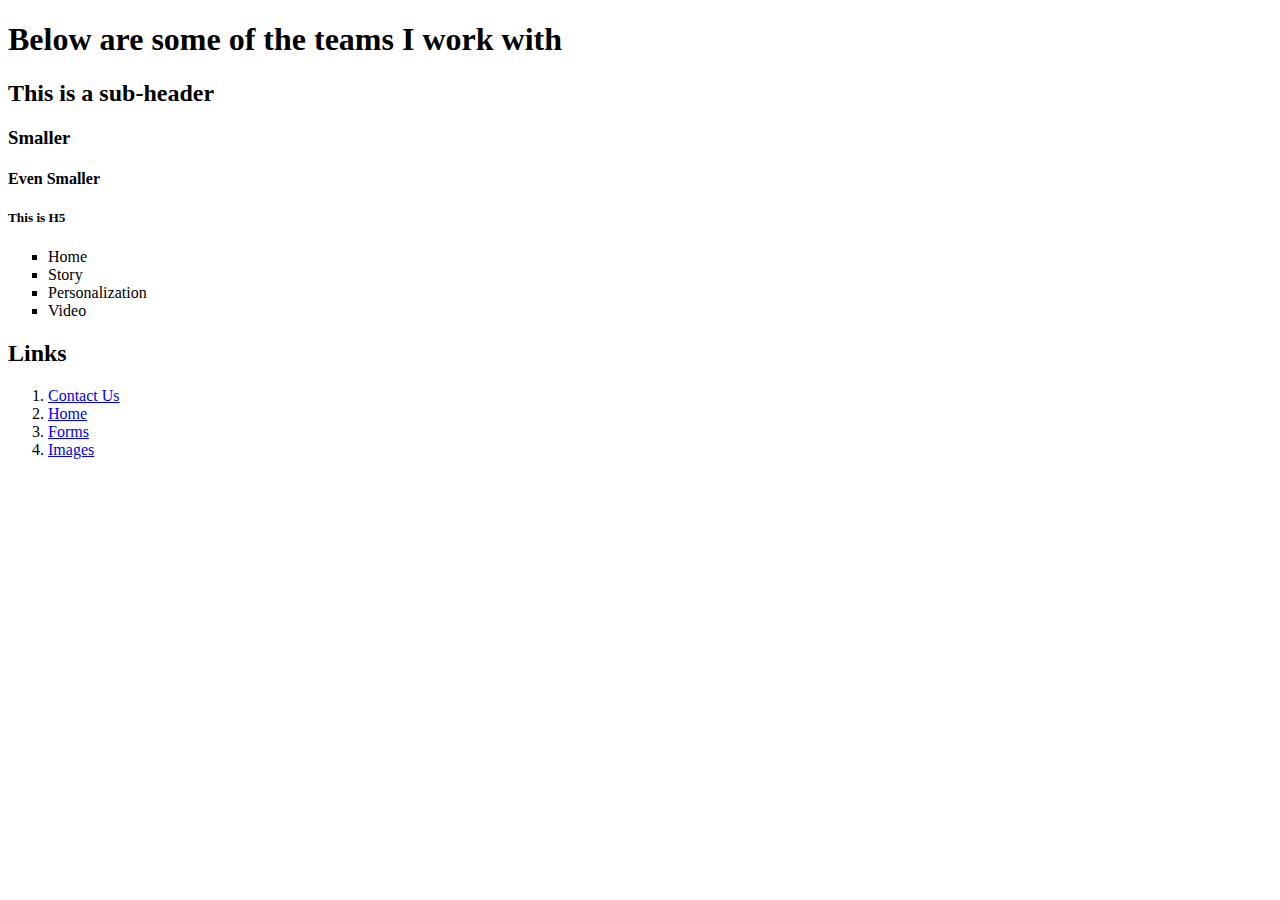
<file: index.html>
<!DOCTYPE html>
<html>
    <head>
        <title>[T@TT] - Teams@TheTimes</title>
    </head>
    <body>
       <h1>Below are some of the teams I work with</h1> 
       <h2>This is a sub-header</h2>
       <h3>Smaller</h3>
       <h4>Even Smaller</h4>
       <h5>This is H5</h5>
        <ul style='list-style-type:square;'>
            <li>Home</li>
            <li>Story</li>
            <li>Personalization</li>
            <li>Video</li>
            </style>
        </ul>
        
        <h2>Links</h2>
        <ol>
            <li><a href='/pages/contact.html'>Contact Us</a></li>
            <li><a href='/index.html'>Home</a></li>
            <li><a href='/pages/form.html'>Forms</a></li>
            <li><a href='/pages/images.html'>Images</a></li>

        </ol>
    </body>
</html>
</file>
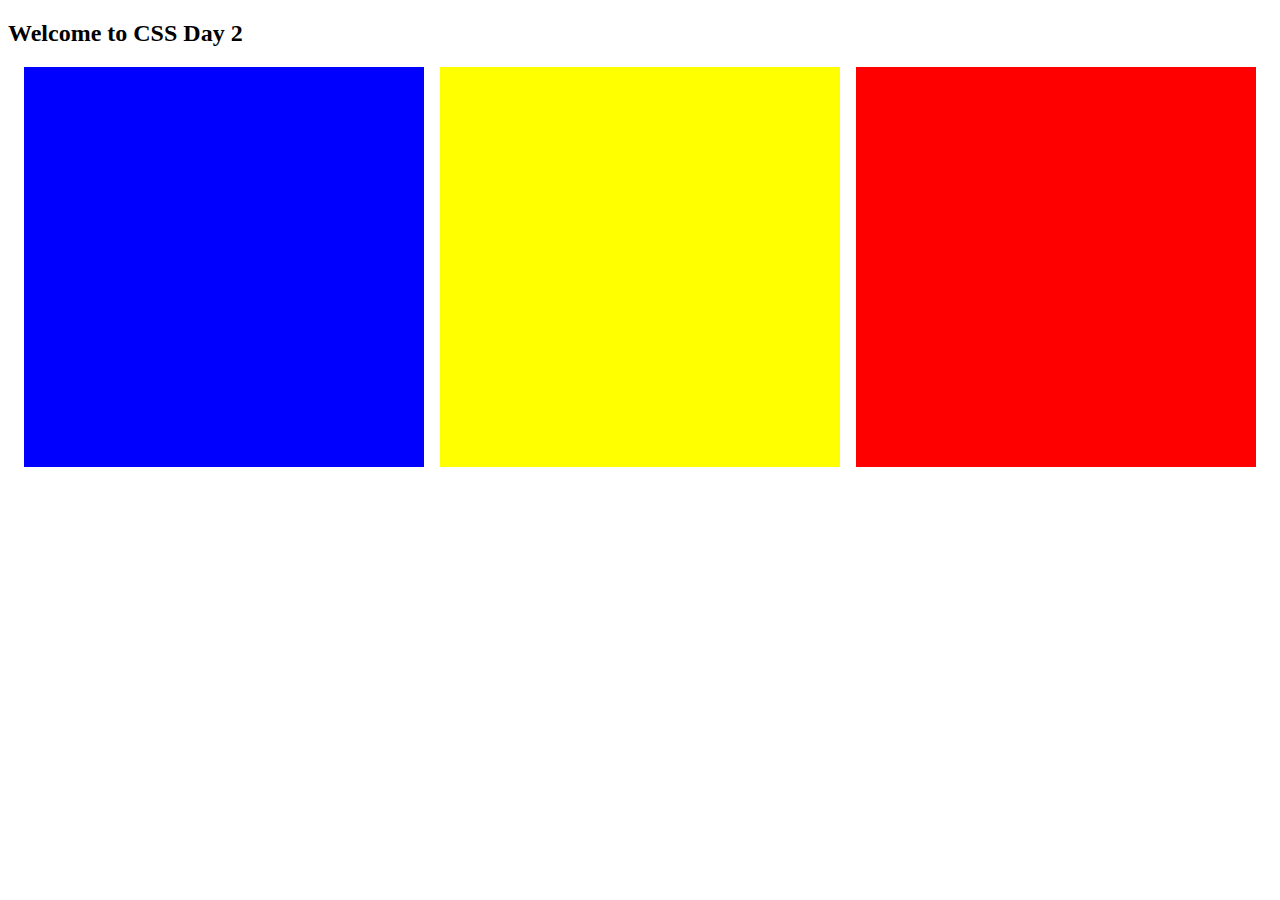
<file: CfM-Day_3/index.html>
<!DOCTYPE html>
<html>
  <head>
    <meta charset="UTF-8">
    <title>Welcome!</title>

    <link rel="stylesheet" href="/CfM-Day_3/public/css/stylesheet.css" type="text/css">
  </head>
  <body>
        <h2>Welcome to CSS Day 2</h2>
            <div class="container">
                <div class="box" id="left"></div>
                <div class="box" id="middle"></div>
                <div class="box" id="right"></div>
            </div>
  </body>
</html>
</file>
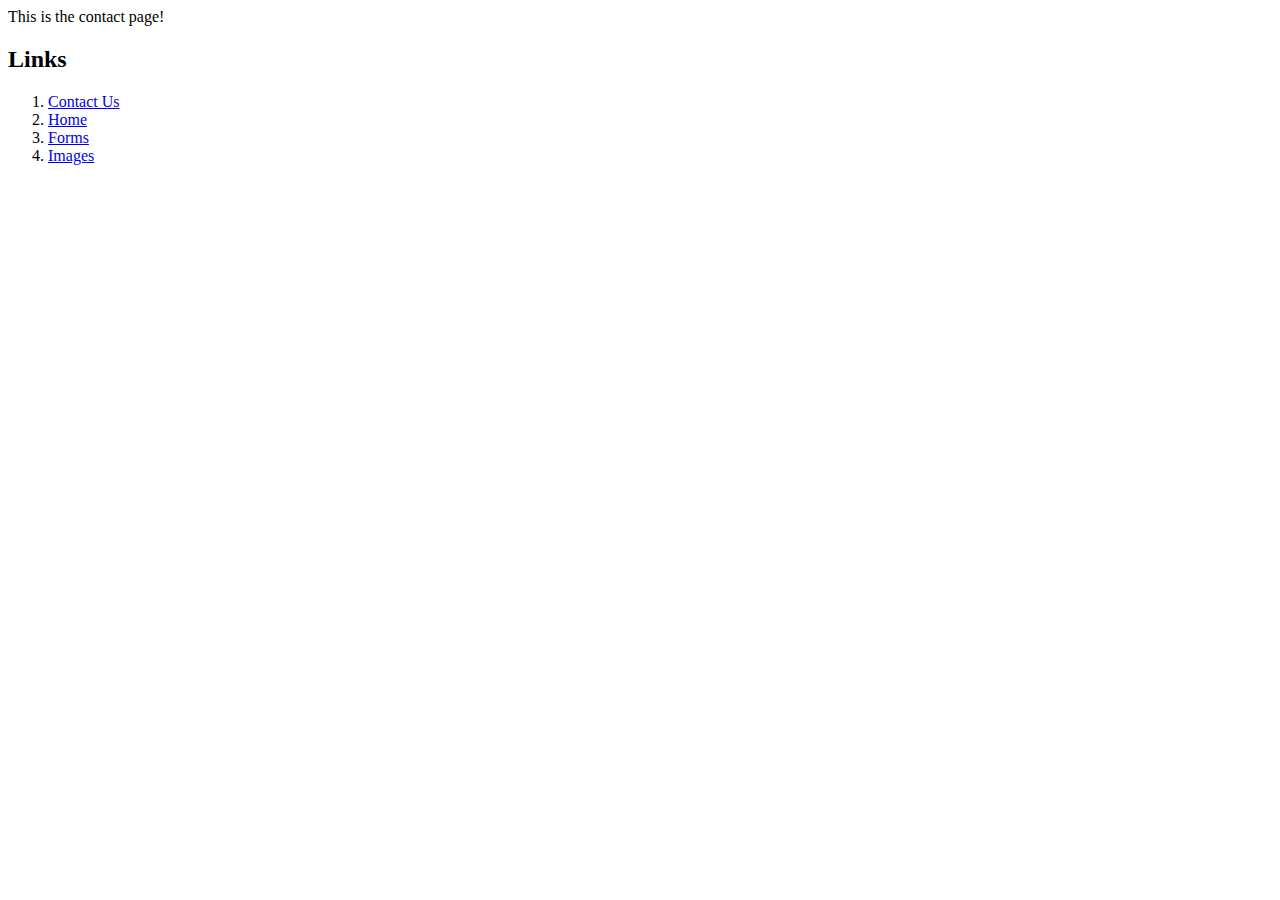
<file: pages/contact.html>
<!DOCTYPE html>
<html>
    <head>
        <title>Hi</title>
    </head>
    <body>
        This is the contact page!
        <h2>Links</h2>
        <ol>
            <li><a href='/pages/contact.html'>Contact Us</a></li>
            <li><a href='/index.html'>Home</a></li>
            <li><a href='/pages/form.html'>Forms</a></li>
            <li><a href='/pages/images.html'>Images</a></li>

        </ol>   
        
    </body>
</html>
</file>
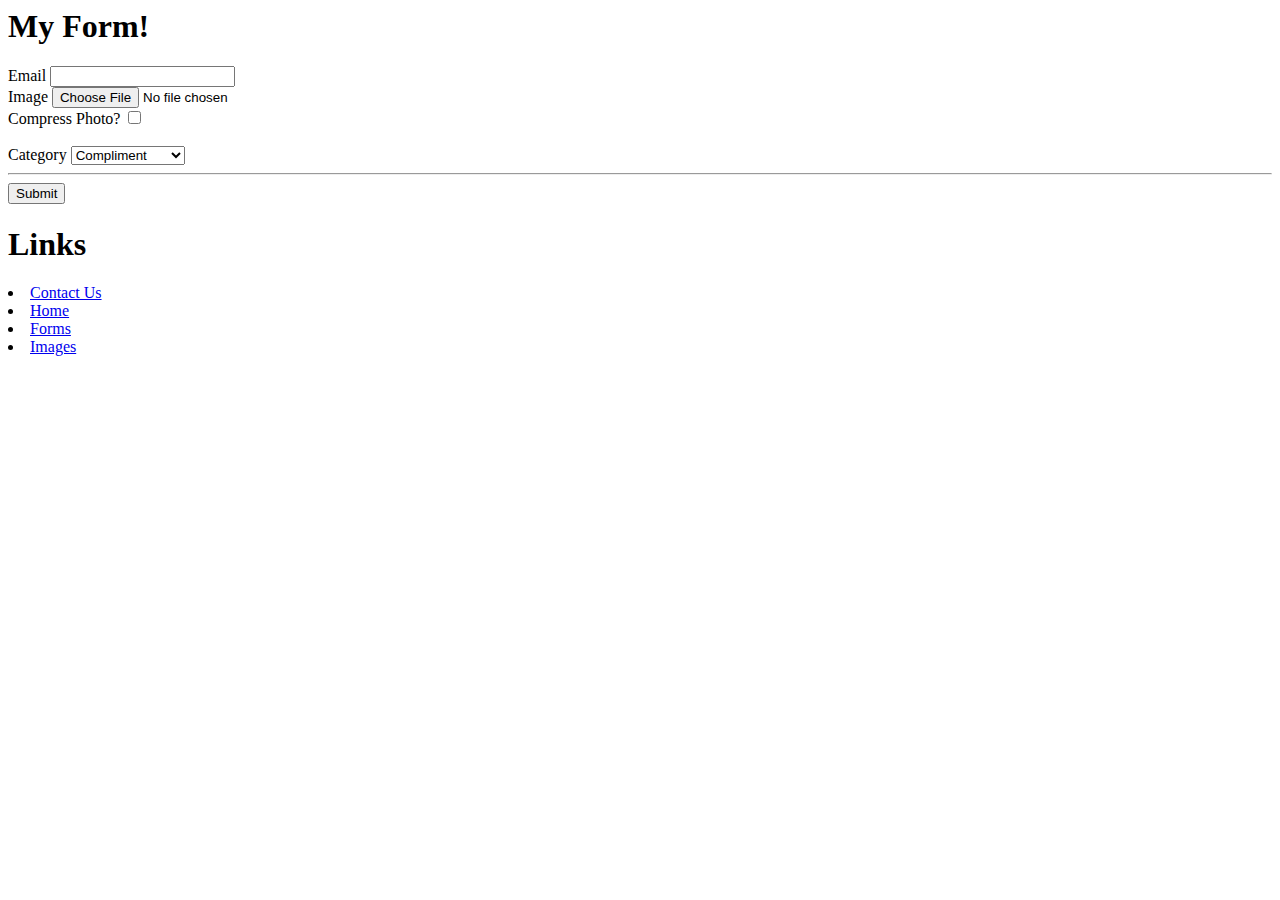
<file: pages/form.html>
<body>
     
     <H1>My Form!</H1>
     <form>
      <div>
        <label>Email</label> <input required="required" type="email"/>
      </div>
      <div>
        <label>Image</label> <input required="false" type="file"/>
      </div>
      <div>
        <label>Compress Photo?</label>
        <input type="checkbox" value="1"/>
      </div>
      <br>
      <div>
        <label>Category</label>
        <select>
          <option value="1">Compliment</option>
          <option value="2">Complaint</option>
          <option value="3">General Inquiry</option>
        </select>
      </div>
      <hr>
      <div>
        <input type="submit" value="Submit"/>
      </div>
    </form>
    </body>
    
    
    <H1>Links</H1>
            <li><a href='/pages/contact.html'>Contact Us</a></li>
            <li><a href='/index.html'>Home</a></li>
            <li><a href='/pages/form.html'>Forms</a></li>
            <li><a href='/pages/images.html'>Images</a></li>
</body>
</file>
<file: CfM-Day_3/public/css/stylesheet.css>
.container {
    display: flex; /* or inline-flex */
    flex-direction: row;
    flex-wrap:  wrap;
    justify-content: space-evenly;
    
}
.box {
    width:400px;
    height:400px;
}

#left {
    background-color: blue;

}

#right {
    background-color: red;

}

#middle{
    background-color: yellow
}


/*@media (min-width:0px) and (max-width:414px) /*iPhone 8 horizontal width{ 
    h2 {
        font-size: 12px;
        color:blue;
        }
    body {
        background-image: url(https://9to5mac.files.wordpress.com/2014/09/iphone6-select-2014.png?w=782)   ;
        background-position: left top;
    }
}

@media (min-width:415px) and (max-width:768px)/*iPad horizontal width{
    body {
        background-image: url(https://images.kogan.com/image/fetch/s--4uUL-TgJ--/b_white,c_pad,f_auto,h_400,q_auto:good,w_600/https://assets.kogan.com/files/product/HKI/20170324_New_iPad/KHIPADAIR332WGRY_1.jpg);
        background-position: left top;

    }
    
}*/
</file>
